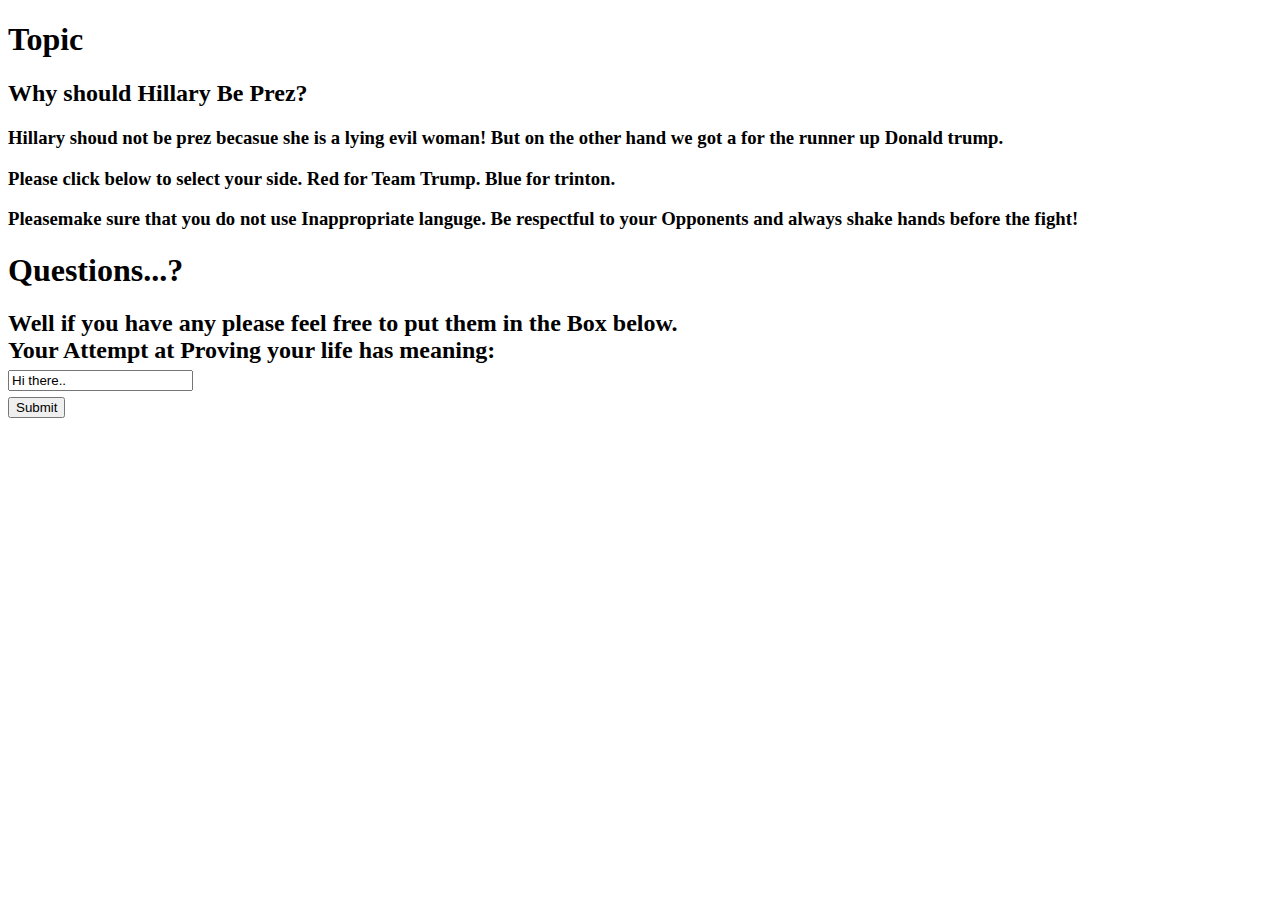
<file: index.html>
<!DOCTYPE html>
<html>
  <head>
    <meta charset="utf-8">
  </head>
  <body>
    <h1> Topic </h1>
    <h2> Why should Hillary Be Prez?</h2>
      <h3> Hillary shoud not be prez becasue she is a lying  evil woman!
        But on the other hand we got a  for the runner up Donald trump.</h3>
        <h3> Please click below to select your side. Red for Team Trump. Blue for
          trinton.</h3>
          <h3>Pleasemake sure that you do not  use Inappropriate  languge.
            Be respectful to your Opponents and always shake hands before the fight!

            <h1> Questions...? </h1>
            <h2> Well if you have any please feel free to put them in the Box below.

    </body>

  <form action="action_page.php">
    Your Attempt at Proving your life has meaning:<br>
    <input type="text" value="Hi there.."><br>
    <input type="submit" value="Submit">
  </form>
</file>
